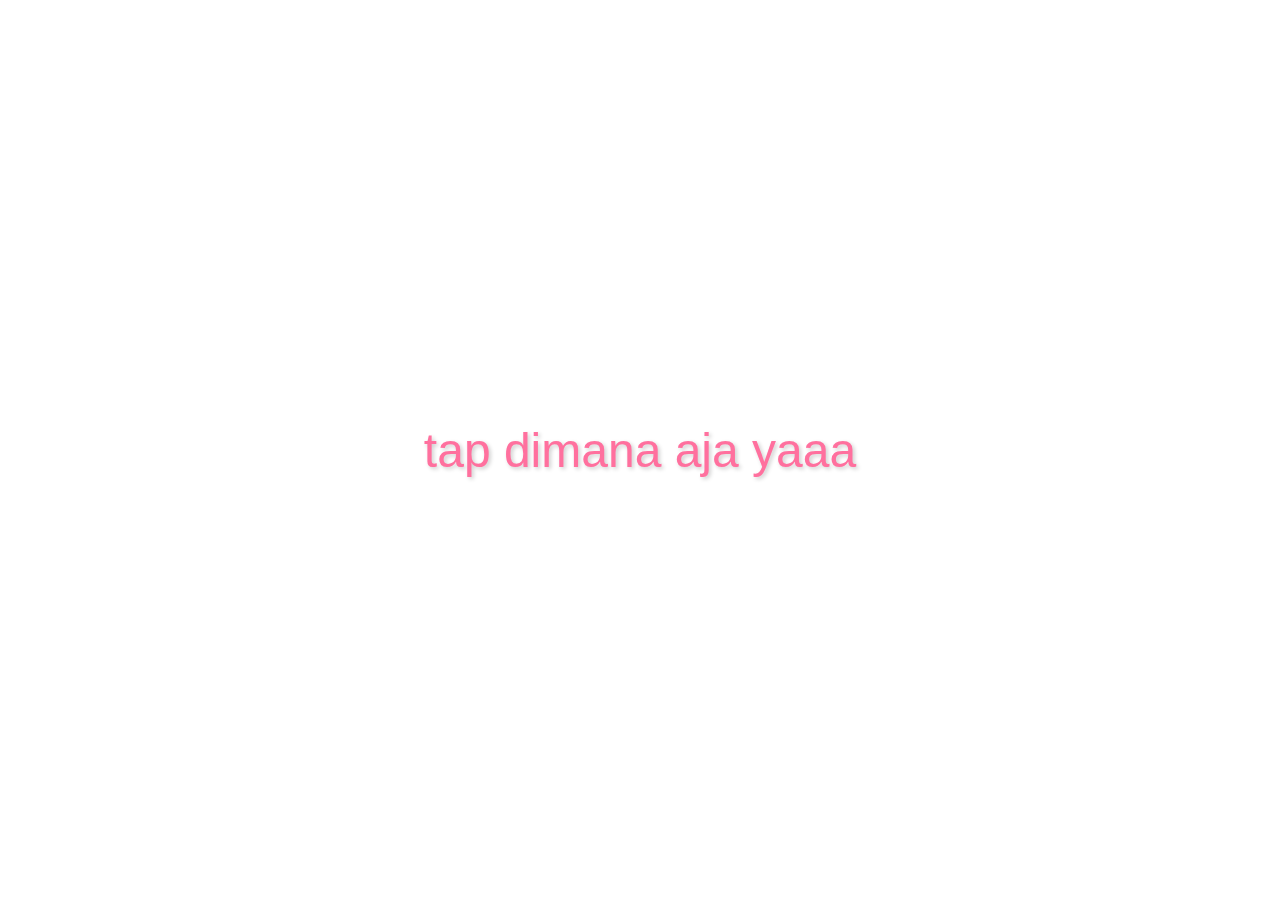
<file: index.html>
<!DOCTYPE html>
<html lang="en">
<head>
    <meta charset="UTF-8">
    <meta name="viewport" content="width=device-width, initial-scale=1.0">
    <title>untukk kakakku tersayangg</title>
    <link rel="stylesheet" href="main.css">
<div class="wallpaper"></div>
    <div class="content">
    </div>
    <script defer src='https://static.cloudflareinsights.com/beacon.min.js' data-cf-beacon='{"token": "8c3b50333b31423ea11df075a65d7f4b"}'></script>
</head>
<body>
    <div class="bg_heart">
        <div class="message"></div>
        <a href="love.html" class="next-button">pencet aku</a>
    </div>

    <script src="https://code.jquery.com/jquery-3.6.0.min.js"></script>
    <script src="main.js"></script>
<script>
    function setupMusic() {
        const music = document.getElementById('backgroundMusic');
        
        const isMusicPlaying = localStorage.getItem('musicPlaying') === 'true';
        const musicCurrentTime = localStorage.getItem('musicCurrentTime') || 0;

        if (isMusicPlaying) {
            music.currentTime = parseFloat(musicCurrentTime);
        }

        music.addEventListener('play', () => {
            localStorage.setItem('musicPlaying', 'true');
        });

        music.addEventListener('pause', () => {
            localStorage.setItem('musicPlaying', 'false');
        });

        setInterval(() => {
            localStorage.setItem('musicCurrentTime', music.currentTime);
        }, 1000);

        document.addEventListener('click', function startMusic() {
            music.play().catch(error => {
                console.log('Autoplay prevented', error);
            });
            document.removeEventListener('click', startMusic);
        });
    }

        document.addEventListener('DOMContentLoaded', setupMusic);
</script>

<audio id="backgroundMusic" loop>
    <source src="blue.mp3" type="audio/mpeg">
</script>
</body>
</html>
</file>
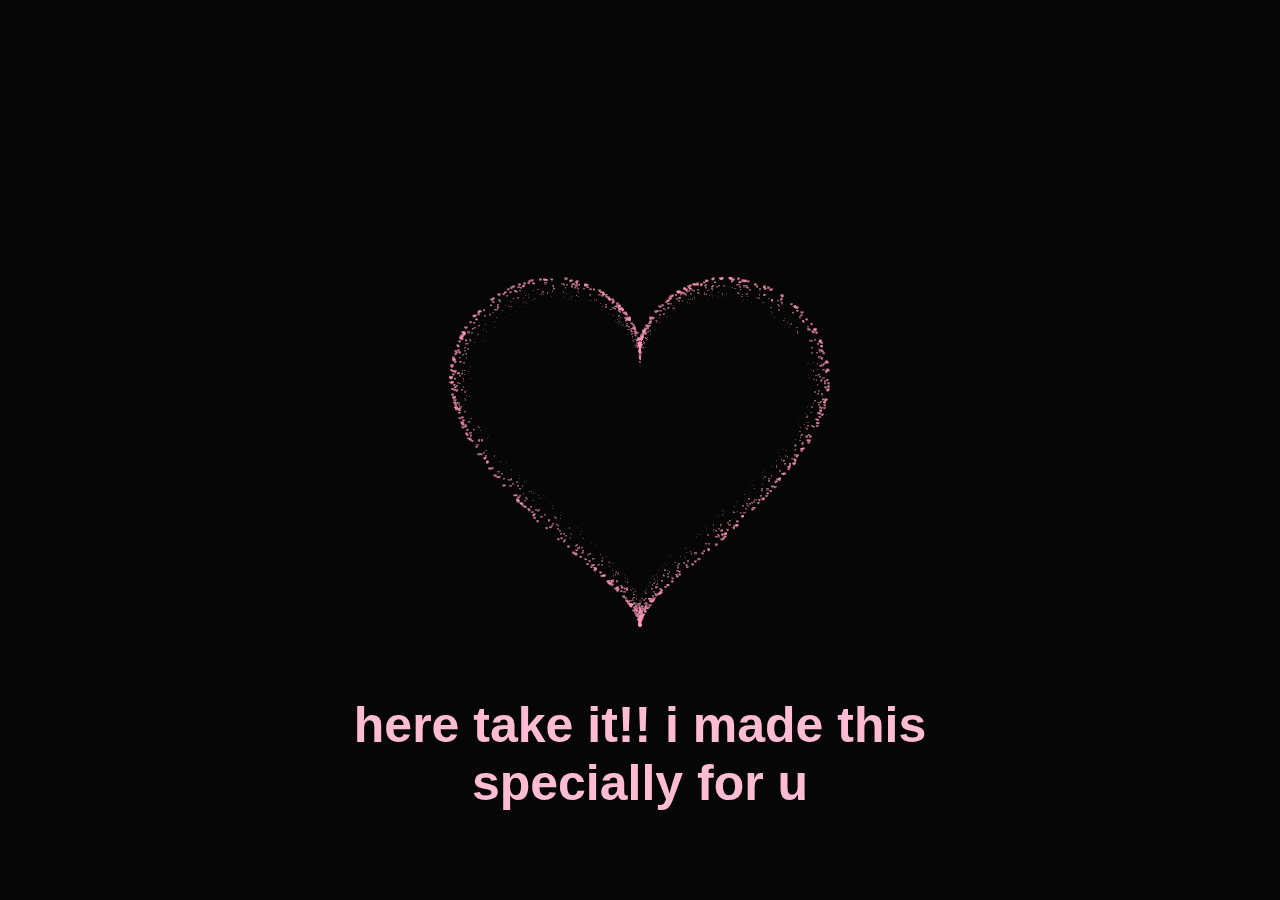
<file: love.html>
<!DOCTYPE html>
<html>
  <head>
    <title>lopeee lopeee buatt kakakkk</title>
    <meta name="Generator" content="EditPlus" />
    <meta name="Author" content="" />
    <meta name="Keywords" content="" />
    <meta name="Description" content="" />
    <link rel="stylesheet" href="love.css" />
  </head>
  <body>
    <script>
    document.addEventListener("DOMContentLoaded", function () {
        var music = document.getElementById("backgroundMusic");
        document.body.addEventListener("click", function () {
            music.play();
        }, { once: true });
    });
    </script>
    <div class="box">
    <canvas id="pinkboard"></canvas>
    <h1 id="text">here take it!! i made this specially  for u</h1>
    </div>
    <audio id="backgroundMusic" src="to-the-bone.mp3" type="audio/mpeg" autoplay loop></audio>
    </audio>
    <script src="love.js"></script>
  </body>
</html>
</file>
<file: main.css>
html, body {
  height: 100%;
  margin: 0;
  font-family: 'Arial', sans-serif;
  -webkit-user-select: none;
  -ms-user-select: none;
  user-select: none;
}

.bg_heart {
  position: relative;
  top: 0;
  left: 0;
  width: 100%;
  height: 100%;
  overflow: hidden;
  cursor: pointer;
}

.heart {
  position: absolute;
  top: -50%;
  transform: rotate(-45deg);
}

.heart:before,
.heart:after {
  position: absolute;
  display: block;
  content: "";
  width: 100%;
  height: 100%;
  background: inherit;
  border-radius: 100%;
}

.heart:before {
  top: -50%;
  left: 0;
}

.heart:after {
  top: 0;
  right: -50%;
}

@keyframes love {
  0% {
      top: 110%;
  }
}

.message {
  position: fixed;
  top: 50%;
  left: 50%;
  transform: translate(-50%, -50%);
  color: #ff709e;
  font-size: 2em;
  text-align: center;
  text-shadow: 2px 2px 4px rgba(0, 0, 0, 0.2);
  z-index: 1000;
  width: 80%;
  padding: 20px;
  background-color: rgba(255, 255, 255, 0);
  border-radius: 15px;
  pointer-events: none;
}

.next-button {
  display: none;
  position: fixed;
  bottom: 50px;
  left: 50%;
  transform: translateX(-50%);
  padding: 15px 30px;
  background-color: #ff709e;
  color: white;
  border: none;
  border-radius: 25px;
  font-size: 1.2em;
  cursor: pointer;
  z-index: 1000;
  transition: all 0.3s ease;
  box-shadow: 0 4px 15px rgba(0,0,0,0.2);
}

.next-button:hover {
  background-color: #fda4ba;
  transform: translateX(-50%) scale(1.05);
}

@media (max-width: 600px) {
  .message {
    font-size: 1.5em; 
    padding: 10px; 
  }

  .next-button {
    padding: 10px 20px; 
    font-size: 1em; 
  }
}

@media (min-width: 601px) and (max-width: 1024px) {
  .message {
    font-size: 2.0em;
    padding: 15px;
  }

  .next-button {
    padding: 12px 25px; 
    font-size: 1.1em; 
  }
}

@media (min-width: 1025px) {
  .message {
    font-size: 3em; 
    padding: 20px; 
  }

  .next-button {
    padding: 15px 30px; 
    font-size: 1.2em; 
  }
}
</file>
<file: love.css>
html,
body {
  height: 100%;
  padding: 0;
  margin: 0;
  background: rgba(0, 0, 0, 0.851);
}
canvas {
  position: absolute;
  width: 100%;
  height: 100%;
}
h1 {
  position: absolute;
  top: 80%;
  left: 50%;
  transform: translate(-50%, -50%);
  color: #ffbcd3;
  font-size: 50px;
  font-family: Arial, sans-serif;
  text-align: center;
}
</file>
